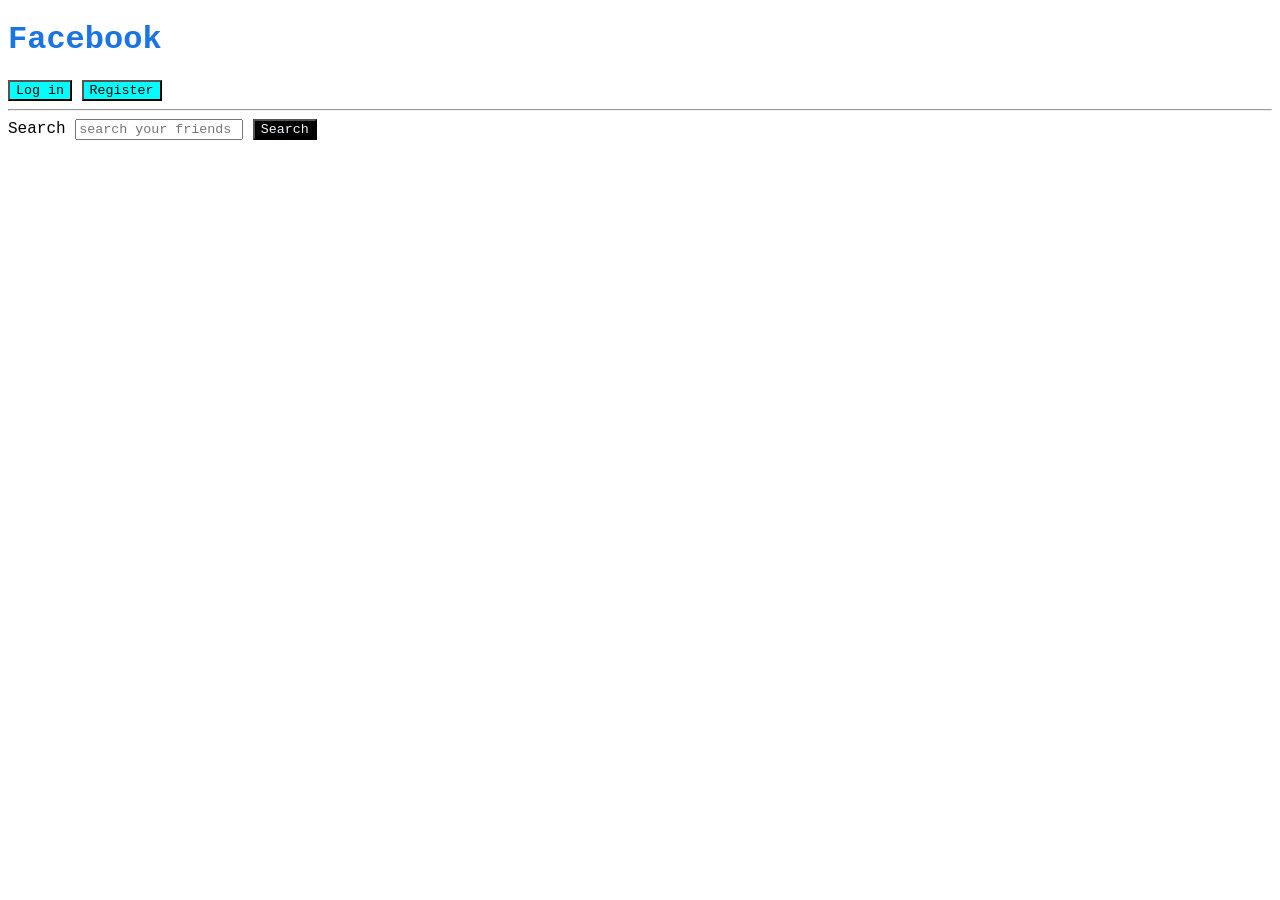
<file: PracticeQs.html>
<!DOCTYPE html>
<html lang="en">
<head>
    <meta charset="UTF-8">
    <meta name="viewport" content="width=device-width, initial-scale=1.0">
    <title>Practice Qs1</title>
    <link rel="stylesheet" href="PracticeQs.css" />
</head>
<body>
    <h1>Facebook</h1>
    <button id="login" class="userbtn">Log in</button>
    <button id="register" class="userbtn">Register</button>
    <hr />
    <label for="search">Search</label>
    <input placeholder="search your friends" id="search" />
    <button id="searchbtn">Search</button>
</body>
</html>
</file>
<file: PracticeQs.css>
* {
    font-family: courier new;
}

h1 {
    color: #1b74e4;
}

#searchbtn {
    background-color: black;
    color: aliceblue;
}

/* #login , #register  {
    background-color: aqua;
   
} */

.userbtn {

    background-color: aqua;
}
</file>
